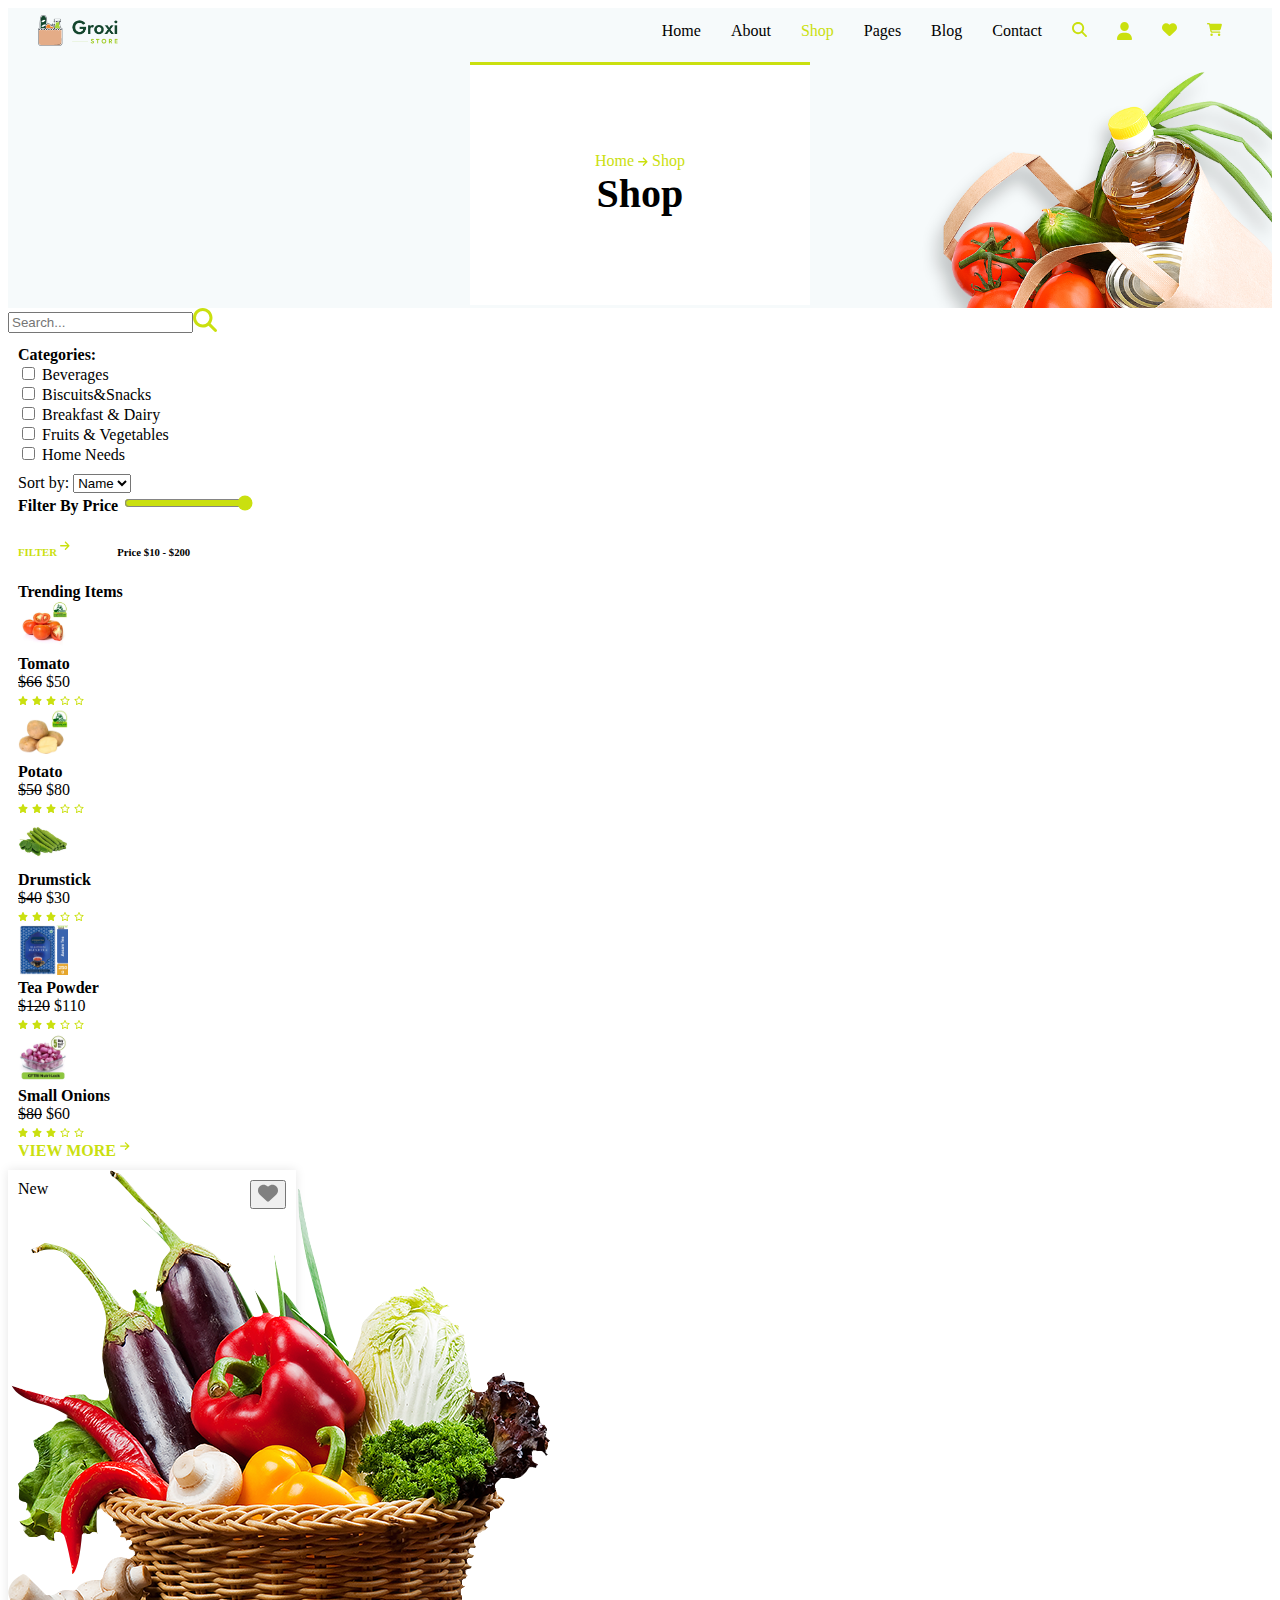
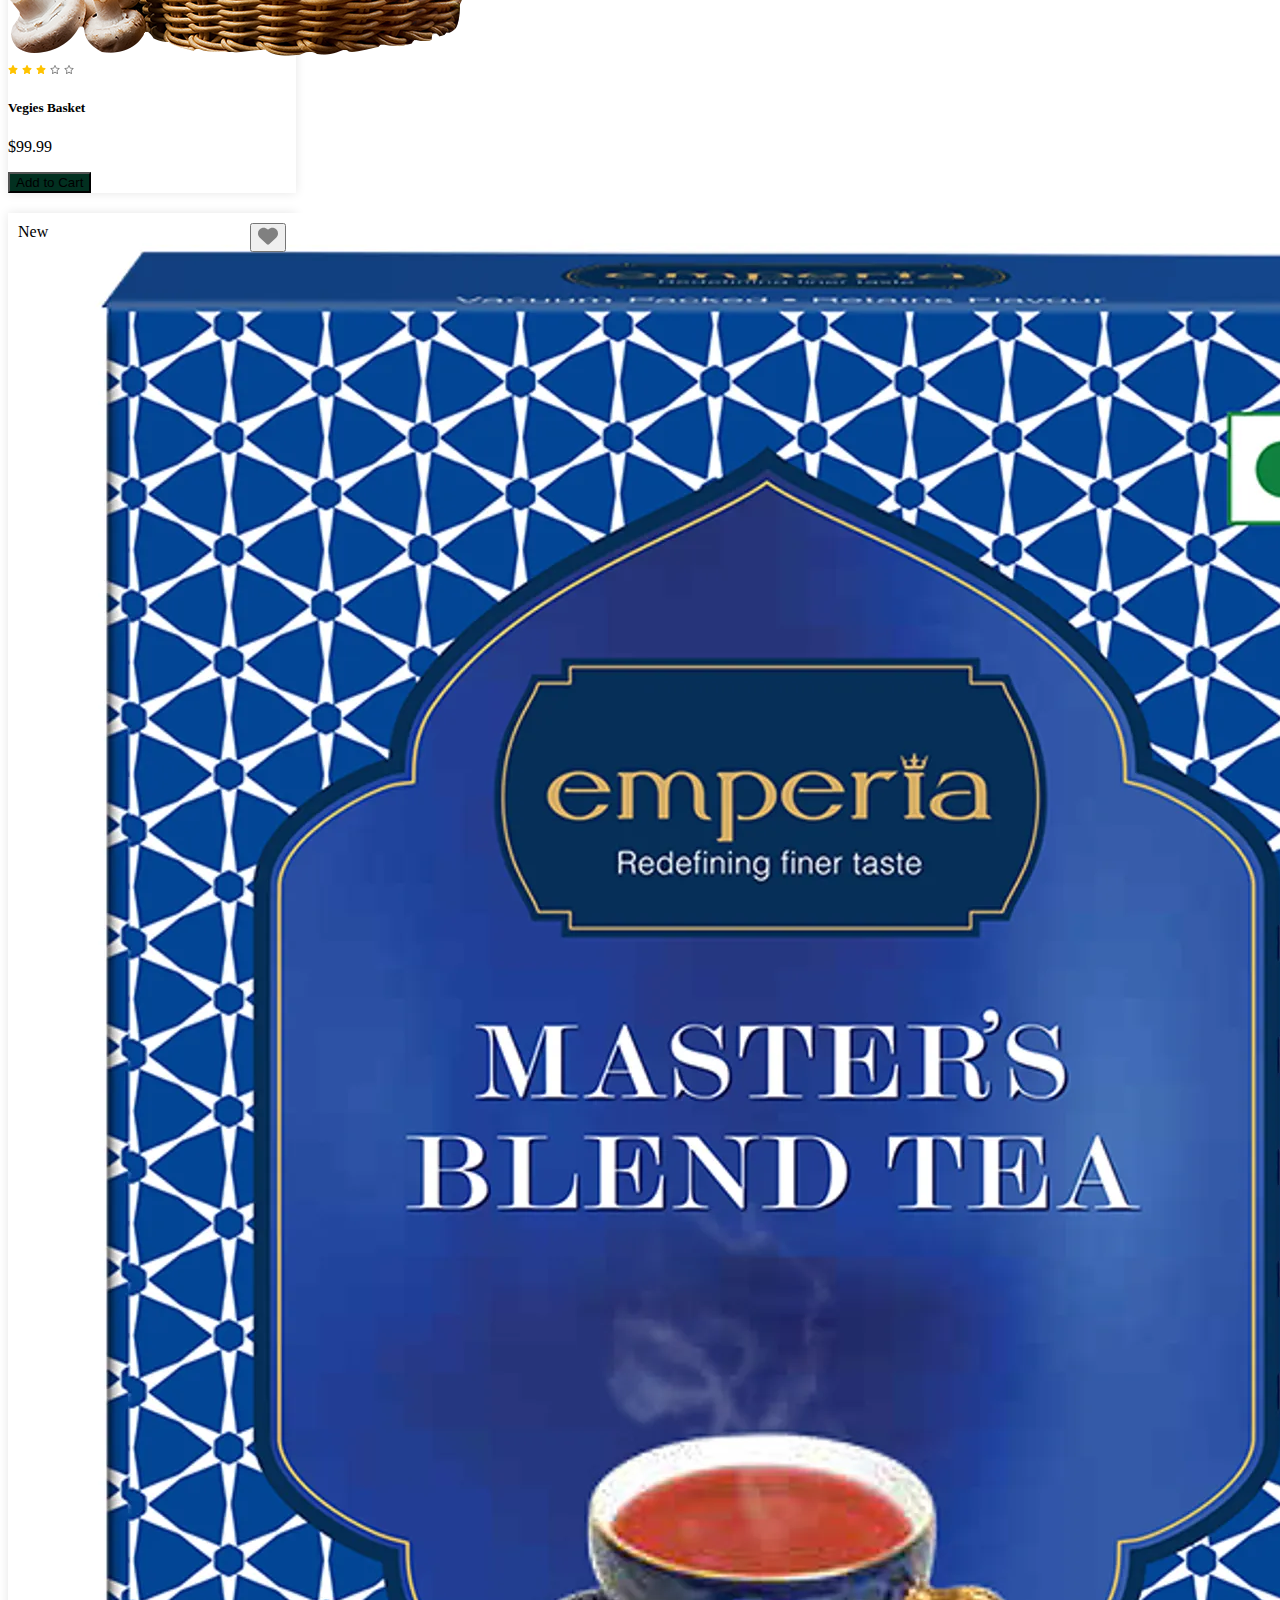
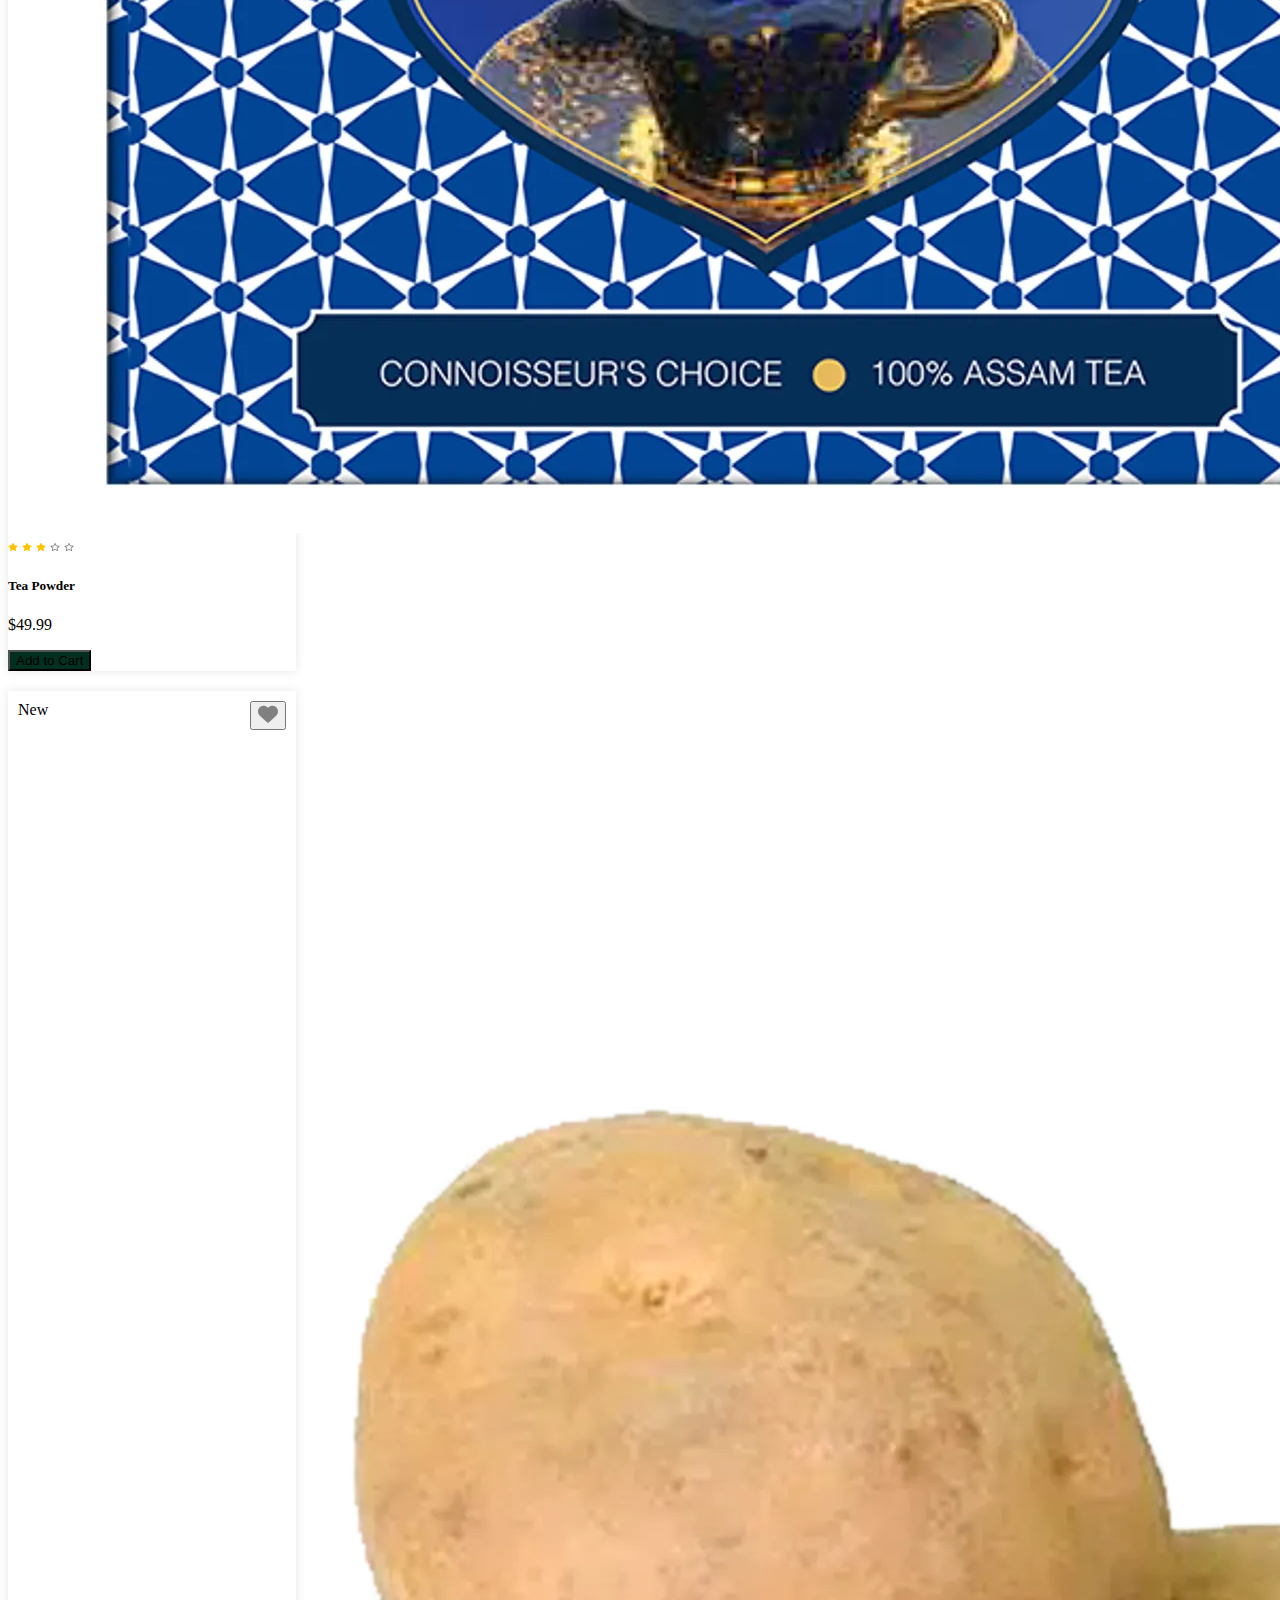
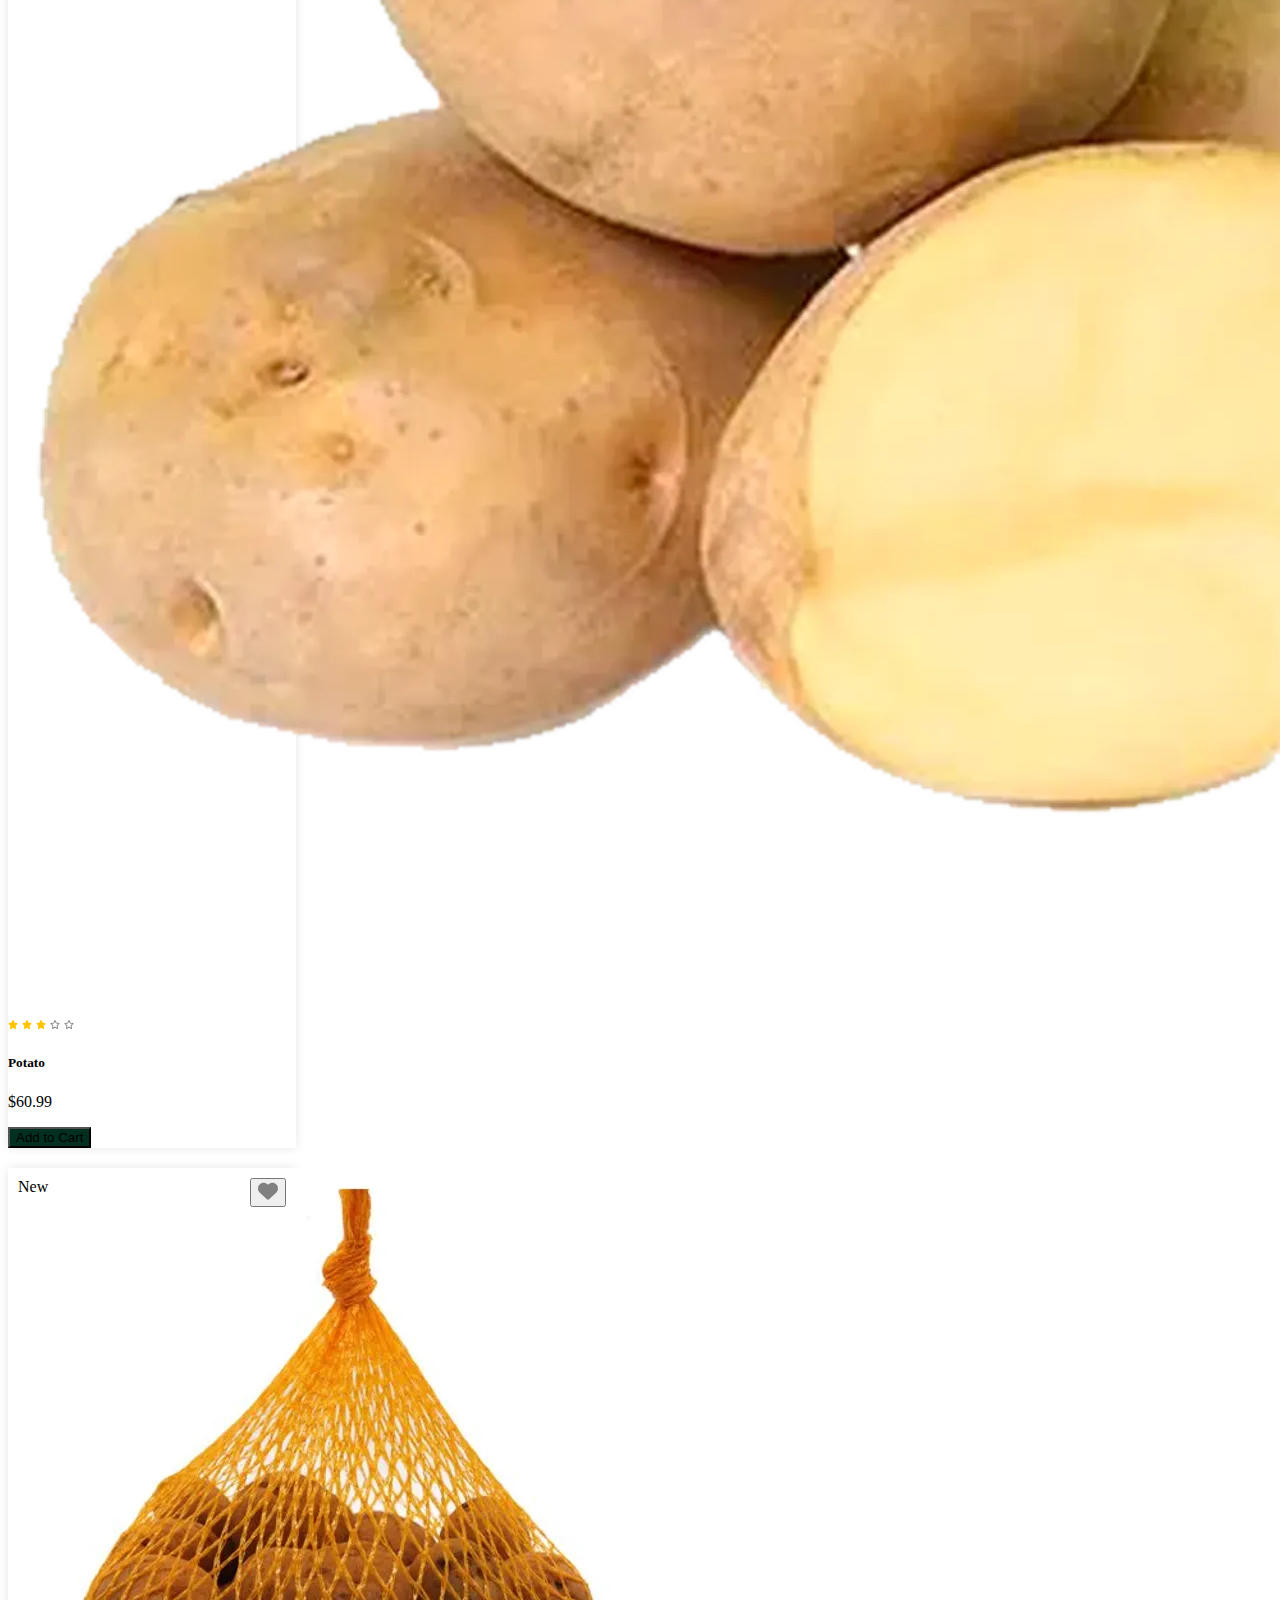
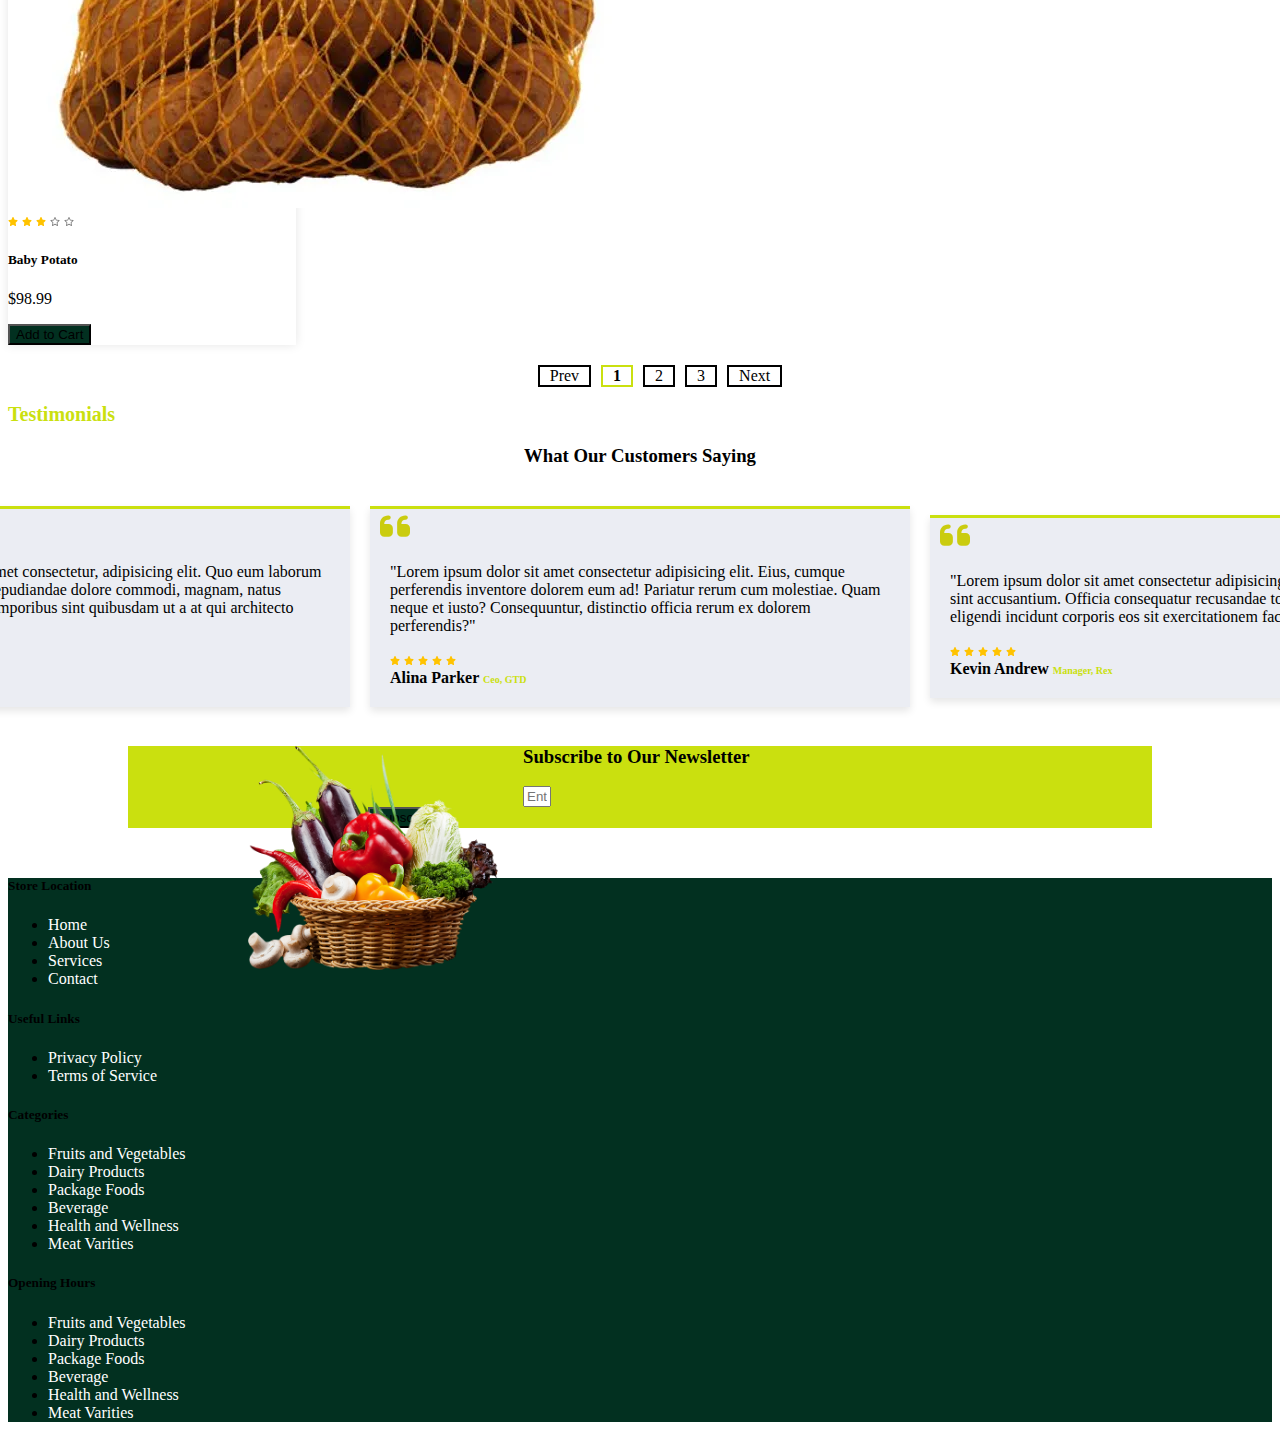
<file: index.html>
<!DOCTYPE html>
<html lang="en">

<head>
    <meta charset="UTF-8">
    <meta name="viewport" content="width=device-width, initial-scale=1.0">
    <title>Groxi</title>
    <link rel="stylesheet" href="assets/css/style.css">
    <link href="https://cdn.jsdelivr.net/npm/bootstrap@5.3.2/dist/css/bootstrap.min.css" rel="stylesheet"
        integrity="sha384-T3c6CoIi6uLrA9TneNEoa7RxnatzjcDSCmG1MXxSR1GAsXEV/Dwwykc2MPK8M2HN" crossorigin="anonymous">
    <style>
        .background-div {
            background-image: url('assets/banner.png');
            background-size: 100% auto;
            background-position: center;
            width: 100%;
            /* Adjust width as needed */
            height: 250px;
            /* Adjust height as needed */
            display: flex;
            justify-content: center;
            align-items: center;
        }

        .container-box {
            display: flex;
            justify-content: center;
            align-items: center;
            height: 100vh;
        }

        .inner-container {
            height: 200px;
            width: 300px;
            background-color: white;
            text-align: center;
            display: flex;
            flex-direction: column;
            justify-content: center;
            align-items: center;
            padding: 20px;
            /* Adjust the padding as needed */
            border-top: solid 3px;
            border-color: rgb(202, 224, 15);
        }

        hr {
            border: none;
            border-top: 1px solid rgb(202, 224, 15);
            width: 100%;
            margin-top: 10px;
        }

        .content span {
            color: rgb(202, 224, 15);
            margin: 10px;
            padding-top: 50px;
            /* Adjust the top padding as needed */
        }

        .content b {
            color: black;
        }

        /* Navbar */
        .navbar {
            height: 50px;
            /* Height of the navbar */
            display: flex;
            justify-content: space-between;
            align-items: center;
            padding: 0 20px;
            /* Padding for the navbar content */
        }

        .navbar-brand {
            font-size: 20px;
            font-weight: bold;
            text-decoration: none;
            /* Remove underline from the anchor tag */
            margin: 10px;
        }

        .navbar-links {
            list-style-type: none;
            /* Remove bullet points from the list */
            margin: 0;
            /* Remove default margin */
            padding: 0;
            /* Remove default padding */
            display: flex;
            color: black;

        }

        .navbar-links li {
            margin-right: 30px;
            /* Adjust spacing between navbar links */
        }

        .navbar-links li a {
            color: black;
            /* Text color for the navbar links */
            text-decoration: none;
            /* Remove underline from the anchor tag */
        }

        .testimonial-content {
            background-color: #f5f5f5;
            padding: 20px;
            border-radius: 10px;
            text-align: center;
        }

        .testimonial-content p {
            font-size: 16px;
            font-weight: 300;
        }

        .testimonial-content h6 {
            margin-top: 15px;
            font-size: 18px;
            font-weight: 600;
            color: #333;
        }

        .footer-subscribe {
            display: flex;
            justify-content: flex-end;
            align-items: center;
            width: 50%;
            margin-top: 10px;
        }

        .footer-subscribe .form-control {
            width: 60%;
            border-top-right-radius: 0;
            border-bottom-right-radius: 0;
        }

        .footer-subscribe .btn {
            width: 40%;
            border-top-left-radius: 0;
            border-bottom-left-radius: 0;
        }

        .product-card {
            margin-bottom: 20px;
        }

        .pagination {
            display: flex;
            justify-content: center;
            list-style: none;
        }

        .pagination li {
            margin: 0 5px;
            cursor: pointer;
            border: solid 2px;
            padding-inline: 10px;
        }

        .pagination li.active {
            font-weight: bold;
            border-color: rgb(202, 224, 15);
        }

        .sidebar {
            width: 25%;
            float: left;
            margin-right: 20px;
        }

        .flex-container {
            display: flex;
            flex-direction: column;
            /* Arrange items vertically */
            justify-content: space-between;
            /* Distribute space between items */
            align-items: flex-start;
        }

        .flex-item {
            margin: 10px;
            /* Add space between items */
        }

        .cardT {
            width: 500px;
            margin: 0 10px;
            padding: 20px;
            box-shadow: 0 4px 8px rgba(0, 0, 0, 0.1);
            border-top: solid 3px;
            border-color: rgb(202, 224, 15);
            background-color: rgb(235, 237, 243);
        }

        /* Styles for container */
        .cardT-row {
            display: flex;
            justify-content: center;
            align-items: center;
            flex-wrap: nowrap;
            /* Ensures cards stay in a single line */
            overflow-x: auto;
            /* Adds horizontal scroll if cards overflow */
            padding: 20px 0;
        }
        a{
            text-decoration: none;
            color: white;
        }
    </style>
</head>

<body>
    <div class="row" style="background-image: url('assets/banner.png');">
        <div class="navbar">
            <a href="#" class="navbar-brand">
                <img src="assets/logo.png" width="80">
            </a>
            <ul class="navbar-links">
                <li><a href="#">Home</a></li>
                <li><a href="#">About</a></li>
                <li><a href="#" style="color:rgb(202, 224, 15)">Shop</a></li>
                <li><a href="#">Pages</a></li>
                <li><a href="#">Blog</a></li>
                <li><a href="#">Contact</a></li>
                <li><a href="#">
                        <img src="assets/svg/search.svg" width="15">
                    </a></li>
                <li><a href="#">
                        <img src="assets/svg/user.svg" width="15">
                    </a></li>
                <li><a href="#">
                        <img src="assets/svg/heart.svg" width="15">
                    </a></li>
                <li><a href="#">
                        <img src="assets/svg/cart.svg" width="15">
                    </a></li>
                <!-- Add more navbar links as needed -->
            </ul>
        </div>
        <div class="background-div flex justify-content:center align-items: center;
    ">

            <div class="container-box">
                <div class="inner-container">
                    <div class="content">
                        <span>Home <img src="assets/svg/arrowRight.svg" width="10"> Shop</span>
                        <br>
                        <span style="font-size: 40px;"><b>Shop</b></span>
                    </div>
                </div>
            </div>
        </div>
    </div>


    <div class="container mt-4">
        <div class="row">
            <div class="col-md-3">
                <div class="col">

                    <!-- Search  -->
                    <div class="input-group" style="display: flex; align-items: center;">
                        <input type="text" class="form-control" placeholder="Search...">
                        <div class="input-group-append">
                            <span class="input-group-text">
                                <img src="assets/svg/search.svg" width="24" alt="Search Icon">
                            </span>
                        </div>
                    </div>

                    <!-- categories  -->
                    <div class="card" style="margin: 10px;">
                        <div class="card-body">
                            <div class="form-group " id="categoryOptions">
                                <label for="categories"><b>Categories:</b></label>
                                <div class="form-check">
                                    <input type="checkbox" class="form-check-input" id="beverages" value="beverages" />
                                    <label class="form-check-label" for="category1">Beverages</label>
                                </div>
                                <div class="form-check">
                                    <input type="checkbox" class="form-check-input" id="biscuits" value="biscuits" />
                                    <label class="form-check-label" for="category2">Biscuits&Snacks</label>
                                </div>
                                <div class="form-check">
                                    <input type="checkbox" class="form-check-input" id="bf_dairy" value="bf_dairy" />
                                    <label class="form-check-label" for="category3">Breakfast & Dairy</label>
                                </div>
                                <div class="form-check">
                                    <input type="checkbox" class="form-check-input" id="fruit_veg" value="fruit_veg" />
                                    <label class="form-check-label" for="category3">Fruits & Vegetables</label>
                                </div>
                                <div class="form-check">
                                    <input type="checkbox" class="form-check-input" id="home_needs"
                                        value="home_needs" />
                                    <label class="form-check-label" for="category3">Home Needs</label>
                                </div>
                            </div>

                        </div>
                    </div>

                    <!-- filter  -->
                    <div class="card" style="margin: 10px;">
                        <div class="card-body">
                            <div class="form-group">
                                <label for="sort">Sort by:</label>
                                <select id="sort" class="form-control">
                                    <option value="name">Name</option>
                                    <option value="price">Price</option>
                                </select>
                            </div>
                            <div class="form-group">
                                <label for="priceRange"><b>Filter By Price</b></label>

                                <input type="range" class="form-control-range" id="priceRange" style="accent-color: rgb(202, 224, 15);
                                    text-decoration:none;
                                    " min="0" max="200" step="10" value="200" />

                            </div>
                            <h6 class="card-title " style="color:rgb(202, 224, 15)">
                                <a href="#" style="color: rgb(202,224,15); text-decoration: none;">FILTER
                                    <img src="assets/svg/arrowRight.svg" width="10" style="padding-bottom: 6px;">
                                </a>
                                <span id="priceOutput" style="color: black; padding-left: 45px;">Price $10 -
                                    $200</span>
                            </h6>
                        </div>
                    </div>

                    <!-- trending products  -->
                    <div class="card" style="margin: 10px;">
                        <div class="card-body">
                            <div class="container mt-4">
                                <label for="trending_items"><b>Trending Items</b></label>
                                <div class="row">
                                    <div class="col-md-6 mb-3">
                                        <img src="assets/products/10000204_16-fresho-tomato-local.webp" alt=""
                                            width="50px" class="img-fluid">
                                    </div>
                                    <div class="col-md-6 mb-3">
                                        <span><b>Tomato</b></span><br>
                                        <span><s>$66</s> <span class="text-success">$50</span></span><br>
                                        <img src="assets/svg/starSolid.svg" alt="" width="10">
                                        <img src="assets/svg/starSolid.svg" alt="" width="10">
                                        <img src="assets/svg/starSolid.svg" alt="" width="10">
                                        <img src="assets/svg/star.svg" alt="" width="10">
                                        <img src="assets/svg/star.svg" alt="" width="10">
                                    </div>
                                    <!-- Add similar columns for other items -->
                                </div>

                                <div class="row">
                                    <div class="col-md-6 mb-3">
                                        <img src="assets/products/10000159_27-fresho-potato.webp" alt="" width="50px"
                                            class="img-fluid">
                                    </div>
                                    <div class="col-md-6 mb-3">
                                        <span><b>Potato</b></span><br>
                                        <span><s>$50</s> <span class="text-success">$80</span></span><br>
                                        <img src="assets/svg/starSolid.svg" alt="" width="10">
                                        <img src="assets/svg/starSolid.svg" alt="" width="10">
                                        <img src="assets/svg/starSolid.svg" alt="" width="10">
                                        <img src="assets/svg/star.svg" alt="" width="10">
                                        <img src="assets/svg/star.svg" alt="" width="10">
                                    </div>
                                    <!-- Add similar columns for other items -->
                                </div>

                                <div class="row">
                                    <div class="col-md-6 mb-3">
                                        <img src="assets/products/10000334_15-fresho-drumstickmoringa.webp" alt=""
                                            width="50px" class="img-fluid">
                                    </div>
                                    <div class="col-md-6 mb-3">
                                        <span><b>Drumstick</b></span><br>
                                        <span><s>$40</s> <span class="text-success">$30</span></span><br>
                                        <img src="assets/svg/starSolid.svg" alt="" width="10">
                                        <img src="assets/svg/starSolid.svg" alt="" width="10">
                                        <img src="assets/svg/starSolid.svg" alt="" width="10">
                                        <img src="assets/svg/star.svg" alt="" width="10">
                                        <img src="assets/svg/star.svg" alt="" width="10">
                                    </div>
                                    <!-- Add similar columns for other items -->
                                </div>

                                <div class="row">
                                    <div class="col-md-6 mb-3">
                                        <img src="assets/products/40128176_8-emperia-masters-blend-tea-rich-taste.webp"
                                            alt="" width="50px" class="img-fluid">
                                    </div>
                                    <div class="col-md-6 mb-3">
                                        <span><b>Tea Powder</b></span><br>
                                        <span><s>$120</s> <span class="text-success">$110</span></span><br>
                                        <img src="assets/svg/starSolid.svg" alt="" width="10">
                                        <img src="assets/svg/starSolid.svg" alt="" width="10">
                                        <img src="assets/svg/starSolid.svg" alt="" width="10">
                                        <img src="assets/svg/star.svg" alt="" width="10">
                                        <img src="assets/svg/star.svg" alt="" width="10">
                                    </div>
                                    <!-- Add similar columns for other items -->
                                </div>

                                <div class="row">
                                    <div class="col-md-6 mb-3">
                                        <img src="assets/products/40005819_5-fresho-sambar-onion-peeled-small-onion.webp"
                                            alt="" width="50px" class="img-fluid">
                                    </div>
                                    <div class="col-md-6 mb-3">
                                        <span><b>Small Onions</b></span><br>
                                        <span><s>$80</s> <span class="text-success">$60</span></span><br>
                                        <img src="assets/svg/starSolid.svg" alt="" width="10">
                                        <img src="assets/svg/starSolid.svg" alt="" width="10">
                                        <img src="assets/svg/starSolid.svg" alt="" width="10">
                                        <img src="assets/svg/star.svg" alt="" width="10">
                                        <img src="assets/svg/star.svg" alt="" width="10">
                                    </div>
                                </div>
                                <a href="#" style="color: rgb(202,224,15); text-decoration: none"><b>VIEW MORE</b>
                                    <img src="assets/svg/arrowRight.svg" width="10" style="padding-bottom: 6px;">
                                </a>
                            </div>
                        </div>
                    </div>
                </div>
            </div>




            <div class="col-md-9">
                <div class="row" id="product-container">

                </div>


                <ul id="pagination" class="pagination">
                </ul>
            </div>
        </div>
    </div>

    <div class="container mt-4 text-center" style="display: block; justify-items: center;">
        <label style="font-size: 20px;color: rgb(202,224,15);"><b>Testimonials</b></label>
        <h3><b>What Our Customers Saying</b></h3>

        <div class="cardT-row">
            <!-- Card 1 -->
            <div class="cardT" style="position: relative;">
                <span style="position: absolute; top: 0; left: 10px;">
                    <img src="assets/svg/quotes.svg" alt="" width="30">
                </span><br>
                <p>
                   " Lorem ipsum dolor sit amet consectetur, adipisicing elit. Quo eum laborum soluta nihil voluptatibus
                    repudiandae dolore commodi, magnam, natus consequuntur provident temporibus sint quibusdam ut a at
                    qui architecto incidunt."
                </p>
                <img src="assets/svg/starSolidYellow.svg" alt="" width="10">
                <img src="assets/svg/starSolidYellow.svg" alt="" width="10">
                <img src="assets/svg/starSolidYellow.svg" alt="" width="10">
                <img src="assets/svg/starSolidYellow.svg" alt="" width="10">
                <img src="assets/svg/starSolidYellow.svg" alt="" width="10">

                <br>
                <span><b>Alina Parker <span style="font-size: 10px; color:rgb(202,224,15)">Ceo, GTD</span></b></span>

            </div>

            <!-- Card 2 -->
            <div class="cardT" style="position: relative;">
                <span style="position: absolute; top: 0; left: 10px;">
                    <img src="assets/svg/quotes.svg" alt="" width="30">
                </span><br>
                <p>
                    "Lorem ipsum dolor sit amet consectetur adipisicing elit. Eius, cumque perferendis inventore dolorem
                    eum ad! Pariatur rerum cum molestiae. Quam neque et iusto? Consequuntur, distinctio officia rerum ex
                    dolorem perferendis?"
                </p>
                <img src="assets/svg/starSolidYellow.svg" alt="" width="10">
                <img src="assets/svg/starSolidYellow.svg" alt="" width="10">
                <img src="assets/svg/starSolidYellow.svg" alt="" width="10">
                <img src="assets/svg/starSolidYellow.svg" alt="" width="10">
                <img src="assets/svg/starSolidYellow.svg" alt="" width="10">
                <br>
                <span><b>Alina Parker <span style="font-size: 10px; color:rgb(202,224,15)">Ceo, GTD</span></b></span>
            </div>

            <!-- Card 3 -->
            <div class="cardT" style="position: relative;">
                <span style="position: absolute; top: 0; left: 10px;">
                    <img src="assets/svg/quotes.svg" alt="" width="30">
                </span><br>
                <p>
                    "Lorem ipsum dolor sit amet consectetur adipisicing elit. Sapiente dolor ex sint accusantium. Officia consequatur recusandae totam quae sit. Cum natus eligendi incidunt corporis eos sit exercitationem facere possimus quisquam!"
                </p>
                <img src="assets/svg/starSolidYellow.svg" alt="" width="10">
                <img src="assets/svg/starSolidYellow.svg" alt="" width="10">
                <img src="assets/svg/starSolidYellow.svg" alt="" width="10">
                <img src="assets/svg/starSolidYellow.svg" alt="" width="10">
                <img src="assets/svg/starSolidYellow.svg" alt="" width="10">
                <br>
                <span><b>Kevin Andrew <span style="font-size: 10px; color:rgb(202,224,15)">Manager, Rex</span></b></span>
            </div>
            
        </div>

    </div>
























    <section class="text-light py-4" style="background-color: rgb(202,224,15); margin-inline: 120px;">
        <div class="container">
            <div class="row" style="margin-left: 220px;; align-items: center; position: relative;">
                <div class="col-md-4" style="position: absolute; left: -100px;">
                    <img src="assets/basket.png" alt="" width="250">
                </div>
                <div class="col-md-8">
                    <h3 style=" margin-left: 175px;">Subscribe to Our Newsletter</h3>
                    <div class="input-group" style="margin-left:20px ;" style="width: 600px;">
                        <input type="email" style="width: 20px; margin-left: 155px;" class="form-control" placeholder="Enter your email" />
                        <div class="input-group-append">
                            <button class="btn text-light" style="background-color:rgb(2, 48, 32);" type="button">Subscribe</button>
                        </div>
                    </div>
                </div>
            </div>            
            </div>

    </section>
    <footer class="text-light py-4 text-light" style="background-color:rgb(2, 48, 32); text-decoration: none;">
        <div class="container">
            <div class="row" style=" margin-top: 50px;">
                <div class="col-md-3">
                    <h5 class="mb-3">Store Location</h5>
                    <ul class="list-unstyled">
                        <li><a href="#">Home</a></li>
                        <li><a href="#">About Us</a></li>
                        <li><a href="#">Services</a></li>
                        <li><a href="#">Contact</a></li>
                    </ul>
                </div>
                <div class="col-md-3">
                    <h5 class="mb-3">Useful Links</h5>
                    <ul class="list-unstyled">
                        <li><a href="#">Privacy Policy</a></li>
                        <li><a href="#">Terms of Service</a></li>
                    </ul>
                </div>
                <div class="col-md-3">
                    <h5 class="mb-3">Categories</h5>
                    <ul class="list-unstyled">
                        <li><a href="#">Fruits and Vegetables</a></li>
                        <li><a href="#">Dairy Products</a></li>
                        <li><a href="#">Package Foods</a></li>
                        <li><a href="#">Beverage</a></li>
                        <li><a href="#">Health and Wellness</a></li>
                        <li><a href="#">Meat Varities</a></li>
                    </ul>
                </div>
                <div class="col-md-3">
                    <h5 class="mb-3">Opening Hours</h5>
                    <ul class="list-unstyled">
                        <li><a href="#">Fruits and Vegetables</a></li>
                        <li><a href="#">Dairy Products</a></li>
                        <li><a href="#">Package Foods</a></li>
                        <li><a href="#">Beverage</a></li>
                        <li><a href="#">Health and Wellness</a></li>
                        <li><a href="#">Meat Varities</a></li>
                    </ul>
                </div>
            </div>

            
        </div>
    </footer>
    <script src="https://cdn.jsdelivr.net/npm/@popperjs/core@2.11.8/dist/umd/popper.min.js"
        integrity="sha384-I7E8VVD/ismYTF4hNIPjVp/Zjvgyol6VFvRkX/vR+Vc4jQkC+hVqc2pM8ODewa9r"
        crossorigin="anonymous"></script>
    <script src="https://cdn.jsdelivr.net/npm/bootstrap@5.3.2/dist/js/bootstrap.min.js"
        integrity="sha384-BBtl+eGJRgqQAUMxJ7pMwbEyER4l1g+O15P+16Ep7Q9Q+zqX6gSbd85u4mG4QzX+"
        crossorigin="anonymous"></script>



    <script>
        const products = [{
            "name": "Vegies Basket",
            "price": 99.99,
            "category": 'home_needs',
            "image": "assets/products/basket.png"
        },
        {
            "name": "Tea Powder",
            "price": 49.99,
            "category": 'beverages',
            "image": "assets/products/40128176_8-emperia-masters-blend-tea-rich-taste.webp"
        },
        {
            "name": "Potato",
            "price": 60.99,
            "category": 'beverages',
            "image": "assets/products/10000159_27-fresho-potato.webp"
        },
        {
            "name": "Baby Potato",
            "price": 98.99,
            "category": 'home_needs',
            "image": "assets/products/10000316_15-fresho-baby-potato.webp"
        },
        {
            "name": "Tomato",
            "price": 100.99,
            "category": 'fruit_veg',
            "image": "assets/products/10000204_16-fresho-tomato-local.webp"
        },
        {
            "name": "Fresh Potato",
            "price": 52.99,
            "category": 'fruit_veg',
            "image": "assets/products/10000159_27-fresho-potato.webp"
        },
        {
            "name": "Onion",
            "price": 85.99,
            "category": 'fruit_veg',
            "image": "assets/products/1201414_1-fresho-onion.webp"
        },
        {
            "name": "Drumsticks",
            "price": 101.99,
            "category": 'home_needs',
            "image": "assets/products/10000334_15-fresho-drumstickmoringa.webp"
        },
        {
            "name": "Small Onions",
            "price": 56.99,
            "category": 'home_needs',
            "image": "assets/products/40005819_5-fresho-sambar-onion-peeled-small-onion.webp"
        },
        {
            "name": "Green Tea",
            "price": 149.99,
            "category": 'beverages',
            "image": "assets/products/40092352_15-emperia-tulsi-green-tea.webp"
        },
        {
            "name": "Red Label Tea",
            "price": 179.99,
            "category": 'beverages',
            "image": "assets/products/1204482_1-red-label-tea.webp"
        },
        {
            "name": "Milk",
            "price": 199.99,
            "category": 'bf_dairy',
            "image": "assets/products/100285703_15-nandini-goodlife-toned-milk.webp"
        },

        ];

        const itemsPerPage = 4;
        let currentPage = 1;

        const productContainer = document.getElementById('product-container');
        const paginationContainer = document.getElementById('pagination');
        const sortSelect = document.getElementById('sort');

        const priceRangeInput = document.getElementById('priceRange');
        const priceOutput = document.getElementById('priceOutput');

        const categoryOptions = document.querySelectorAll('input[type="checkbox"]');

        function displayProducts(page, products) {
            const startIndex = (page - 1) * itemsPerPage;
            const endIndex = startIndex + itemsPerPage;
            const displayedProducts = products.slice(startIndex, endIndex);

            productContainer.innerHTML = '';

            displayedProducts.forEach(product => {
                const productCard = document.createElement('div');
                productCard.classList.add('col-md-4', 'product-card');
                productCard.innerHTML = `
                <div class="card mx-auto" style="height: 100% !important; width: 18rem; border: none; box-shadow: 0px 0px 10px rgba(0, 0, 0, 0.1);">
    <div style="position: relative">
        <div class="tags" style="position: absolute; top: 10px; left: 10px">
            <span class="badge badge-primary">New</span>
            <!-- <span class="badge badge-danger">Best Seller</span> -->
        </div>
        <button class="btn" style="position: absolute; top: 10px; right: 10px">
            <img src="assets/svg/heartGray.svg" width="20">
        </button>
        <img src="${product.image}" class="card-img-top" alt="Product 1" />
    </div>
    <div class="card-body text-center">
        <img src="assets/svg/starSolidYellow.svg" alt="" width="10">
        <img src="assets/svg/starSolidYellow.svg" alt="" width="10">
        <img src="assets/svg/starSolidYellow.svg" alt="" width="10">
        <img src="assets/svg/starYellow.svg" alt="" width="10">
        <img src="assets/svg/starYellow.svg" alt="" width="10">
        <h5 class="card-title">${product.name}</h5>
        <p class="card-text">$${product.price.toFixed(2)}</p>
    </div>  
    <div class="footer text-center" style="align-items:center; margin-bottom:15px">
        <button class="btn-success text-white" style="background-color:rgb(2, 48, 32)">
            Add to Cart
        </button>
    </div>
</div>

                    `;
                productContainer.appendChild(productCard);
            });

            displayPagination(products);
        }

        function displayPagination(products) {
            const totalPages = Math.ceil(products.length / itemsPerPage);

            paginationContainer.innerHTML = '';
            paginationContainer.innerHTML = ''; // Clear existing pagination buttons
            const prevButton = document.createElement('li');
            prevButton.innerHTML = "Prev"
            prevButton.addEventListener('click', () => {
                if (currentPage > 1) {
                    currentPage--;
                    displayProducts(currentPage, products);
                    updatePagination();
                }
            });
            paginationContainer.appendChild(prevButton);

            for (let i = 1; i <= totalPages; i++) {
                const listItem = document.createElement('li');
                listItem.textContent = i;
                if (i === currentPage) {
                    listItem.classList.add('active');
                }
                listItem.addEventListener('click', () => {
                    currentPage = i;
                    displayProducts(currentPage, products);
                    updatePagination();
                });
                paginationContainer.appendChild(listItem);
            }

            const nextButton = document.createElement('li');
            nextButton.textContent = 'Next';
            nextButton.addEventListener('click', () => {
                if (currentPage < totalPages) {
                    currentPage++;
                    displayProducts(currentPage, products);
                    updatePagination();
                }
            });
            paginationContainer.appendChild(nextButton);
        }

        function applyFilters() {
            const sortValue = sortSelect.value;
            const priceRange = priceRangeInput.value;


            const selectedCategories = Array.from(categoryOptions)
                .filter(option => option.checked)
                .map(option => option.value);

            const filteredProducts = products.filter(product => {
                const isPriceInRange = product.price <= priceRange;
                const isCategoryMatch = selectedCategories.includes(product.category);
                return isPriceInRange && (selectedCategories.length === 0 || isCategoryMatch);
            });


            if (sortValue === 'price') {
                filteredProducts.sort((a, b) => a.price - b.price);
            } else if (sortValue === 'name') {
                filteredProducts.sort((a, b) => a.name.localeCompare(b.name));
            }


            currentPage = 1;
            displayProducts(currentPage, filteredProducts);

            priceOutput.textContent = `$0 - $${priceRange}`;
        }

        sortSelect.addEventListener('change', applyFilters);


        displayProducts(currentPage, products);

        priceRangeInput.addEventListener('input', applyFilters);
        categoryOptions.forEach(option => option.addEventListener('change', applyFilters));
    </script>
</body>

</html>
</file>
<file: assets/css/style.css>
.banner {
    background-image: url('assets/banner.png');
    background-size: 100% auto;
    background-position: center;
    width: 100%;
    height: 200px;
}
</file>
